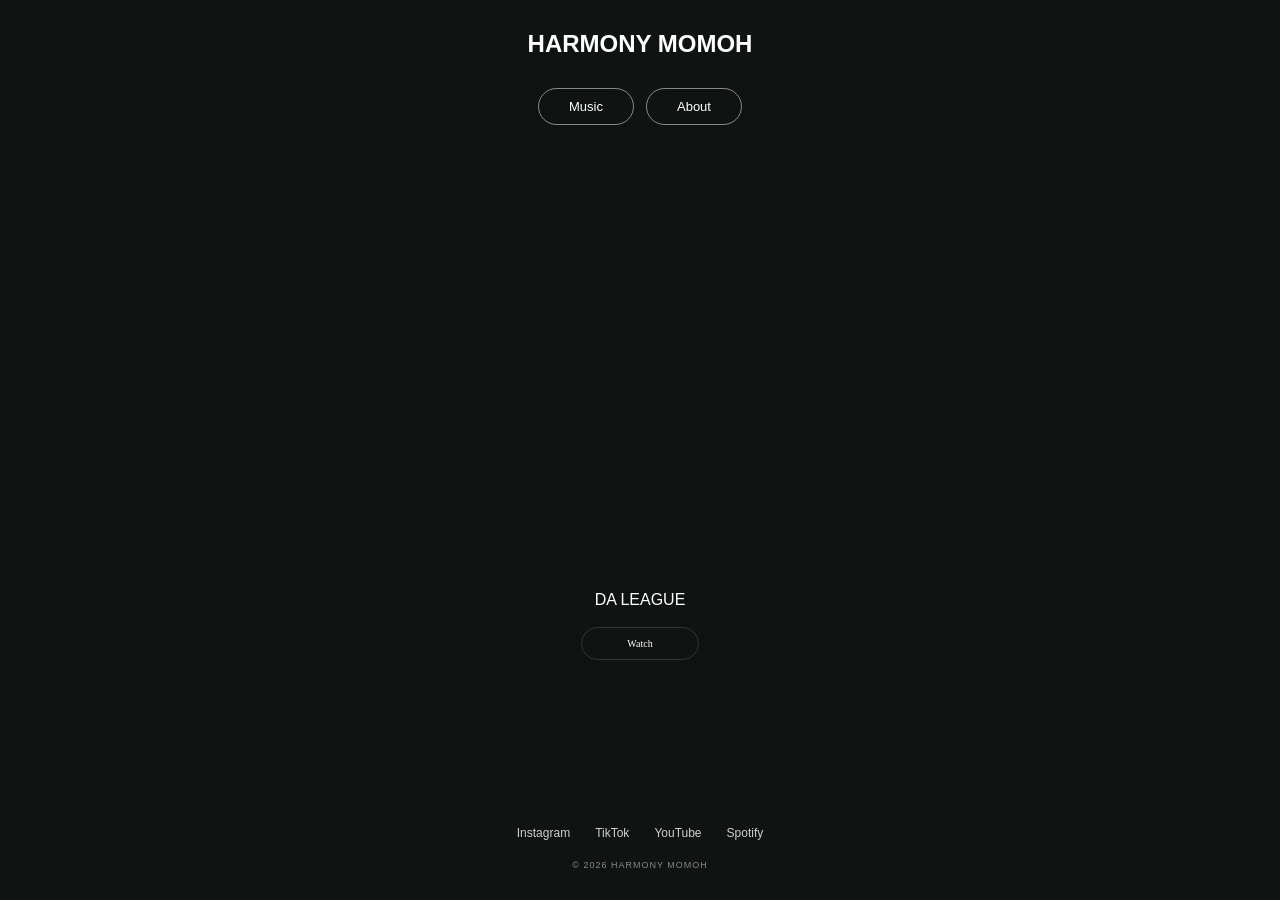
<file: index.html>
<!DOCTYPE html>
<html lang="en">

<head>
    <meta charset="UTF-8">

    <!-- Makes the website work properly on phones -->
    <meta name="viewport" content="width=device-width, initial-scale=1.0">

    <title>HARMONY MOMOH</title>

    <!-- Connects this HTML file to your CSS -->
    <link rel="stylesheet" href="style.css">
</head>

<body>
<!-- =========================
         BACKGROUND VIDEO
         ========================= -->

	<video autoplay muted loop playsinline class="background-video">
	<source src="videos/background.mp4" type="video/mp4">
	</video>

    <!-- Dark layer over the video -->
	<div class="overlay"></div>
    <!-- =========================
         MAIN WEBSITE
         ========================= -->

    <main>

        <header

            <!-- Artist name / logo -->
            <div class="artist-logo">
                HARMONY MOMOH
            </div>

            <!-- Navigation -->
            <nav>
                <a href="#music">Music</a>
                <a href="#about">About</a>
            </nav>

        </header>


        <!-- =========================
             FEATURED RELEASE
             ========================= -->

	<section class="hero">

		<div class="release-preview">
			<iframe
				src="https://www.youtube.com/embed/ED0f-ZASMjE"
				title="Latest Release"
				allow="accelerometer; autoplay; clipboard-write; encrypted-media; gyroscope; picture-in-picture; web-share"
				allowfullscreen>
			</iframe>
		</div>

    <p class="song-title">DA LEAGUE</p>

    <a href="https://youtu.be/ED0f-ZASMjE"
       target="_blank"
       class="watch-button">
       Watch
    </a>

	</section>
		


        <!-- =========================
             SOCIAL MEDIA
             ========================= -->

        <footer>

            <div class="social-links">

                <a href="instagram.com/@harmonymadethis_" target="_blank">Instagram</a>

                <a href="tiktok.com/@iamharmonymomoh" target="_blank">TikTok</a>

                <a href="www.youtube.com/Harmony momoh" target="_blank">YouTube</a>

                <a href="https://open.spotify.com/artist/7jIyciV9EhXtbsHLW5QnmX" target="_blank">Spotify</a>

        
		</div>

            <p>
                © 2026 HARMONY MOMOH
            </p>

        </footer>

    </main>
<section id="music">

    <h2>music</h2>

    <div class="video-container">
        <iframe
            src="https://www.youtube.com/embed/ED0f-ZASMjE"
            title="Harmony Momoh - Da League"
            allow="accelerometer; autoplay; clipboard-write; encrypted-media; gyroscope; picture-in-picture; web-share"
            allowfullscreen>
        </iframe>
    </div>

</section>
<section id="about">

    <h2>about</h2>

    <p class="bio">
        Harmony Momoh is a Nigerian-American Singer, rapper and producer, who hails from Lagos but is currently in Atlanta’s music scene.
    </p>

</section>


<!-- JavaScript -->
<script src="script.js"></script>
</body>

</html>
</file>
<file: style.css>
* {
    margin: 0;
    padding: 0;
    box-sizing: border-box;
}

html {
    scroll-behavior: smooth;
}

body {
    overflow-x: hidden;
    font-family: Arial, Helvetica, sans-serif;
    color: white;
    background: #1c2221;
	overflow-y: auto;
}

/* =========================
   BACKGROUND VIDEO
   ========================= */

.background-video {
    position: fixed;
    top: 0;
    left: 0;
    width: 100%;
    height: 100%;
	object-fit: cover;
    z-index: -1;
}



/* Dark overlay */

.overlay {
    position: fixed;
    top: 0;
    left: 0;

    width: 100%;
    height: 100%;

    background: rgba(0, 0, 0, 0.45);

    z-index: 0;
}


/* =========================
   MAIN CONTAINER
   ========================= */

main {
    position: relative;
    z-index: 2;
    min-height: 100vh;

    display: flex;
    flex-direction: column;
    justify-content: space-between;

    padding: 30px 7%;
}


/* =========================
   HEADER
   ========================= */

header {
    text-align: center;
}


/* Artist logo */

.artist-logo {
    font-size: 24px;
    font-weight: 600;
	font-family: rosehot
    letter-spacing: 8px;

    margin-bottom: 30px;
}


/* Navigation */

nav {
    display: flex;
    justify-content: center;

    gap: 12px;
}

nav a {
    color: white;
    text-decoration: none;

    border: 1px solid rgba(255, 255, 255, 0.5);

    padding: 10px 30px;

    border-radius: 30px;

    font-size: 13px;

    transition: 0.3s;
}


/* Navigation hover */

nav a:hover {
    background: white;
    color: black;
}


/* =========================
   HERO SECTION
   ========================= */

.hero {
    display: flex;

    flex-direction: column;

    align-items: center;

    justify-content: center;

    text-align: center;
}


/* Album artwork */

.album-cover {
    width: min(70vw, 400px);

    height: auto;

    display: block;

    box-shadow:
        0 15px 50px rgba(0, 0, 0, 0.6);

    transition: transform 0.4s;
}


/* Slight zoom when mouse is over artwork */

.album-cover:hover {
    transform: scale(1.02);
}


/* Release title */

.hero h1 {
    margin-top: 20px;

    font-size: 10px;

    font-weight: 400;

    letter-spacing: 3px;

    font-style: italic;
}

.song-title {
	font-size: 18px
	font-family: Helvetica;
	margin-top: 19px;
}
/* Watch button */

.watch-button {
    display: inline-block;

    margin-top: 15px;

    padding: 10px 45px;

    border: solid 1px rgba(255,255,255,0.149);

    border-radius: 30px;

    color: #FFFFFF;

    text-decoration: none;

    font-size: 0.625em;

    transition: 0.3s;
	
	font-family: inconsolata; monospace;
	
	text-overflow: ellipsis;
}


.watch-button:hover {
    background: white;

    color: black;
}


/* =========================
   FOOTER
   ========================= */

footer {
    text-align: center;
}


.social-links {
    display: flex;

    justify-content: center;

    align-items: center;

    flex-wrap: wrap;

    gap: 25px;
}


.social-links a {
    color: white;

    text-decoration: none;

    font-size: 12px;

    opacity: 0.8;

    transition: 0.3s;
}


.social-links a:hover {
    opacity: 1;

    text-decoration: underline;
}


footer p {
    margin-top: 20px;

    font-size: 9px;

    opacity: 0.5;

    letter-spacing: 1px;
}


/* =========================
   MOBILE
   ========================= */

@media (max-width: 600px) {

    main {
        padding: 25px 20px;
    }

    .artist-logo {
        font-size: 18px;

        letter-spacing: 6px;

        margin-bottom: 25px;
    }

    nav a {
        padding: 9px 25px;

        font-size: 12px;
    }

    .album-cover {
        width: 75vw;
    }

    .hero h1 {
        font-size: 15px;

        letter-spacing: 2px;
    }

    .social-links {
        gap: 15px;
    }

}

#music,
#about {
    display: none;
    position: fixed;
    top: 0;
    left: 0;
    width: 100vw;
    height: 100vh;
    padding: 100px 10%;
    color: white;
    z-index: 5;
    overflow-y: auto;
    background: rgba(0, 0, 0, 0.35);
	text-align: center;
}

#music.active,
#about.active {
    display: block;
}

#music.active,
#about.active {
    display: block;
}

#music h2,
#about h2 {
    font-size: 40px;
    margin-bottom: 25px;
	font:  inherit
}

#music p,
#about p {
    font-size: 18px;
    line-height: 1.7;
    max-width: 700px;
	font-family: inconsolata;
}

#home {
  display: block;
  position: fixed;
  inset: 0;
  z-index: 10;
  color: white;
  padding: 100px 10%;
  overflow-y: auto;
}

#home.hidden {
  display: none;
}

.video-container {
    width: 80%;
    max-width: 900px;
    aspect-ratio: 16 / 9;
    margin: 50px auto 0;
    overflow: hidden;
    border-radius: 8px;
}

.video-container iframe {
    width: 100%;
    height: 100%;
    border: none;
    display: block;
}

.release-preview {
    width: 500px;
    max-width: 80vw;
    aspect-ratio: 16 / 9;
    overflow: hidden;
    border-radius: 8px;
}

.release-preview iframe {
    width: 100%;
    height: 100%;
    border: none;
    display: block;
}

.release-label {
    margin-top: 20px;
    font-size: 14px;
    opacity: 0.8;
}

.hero h1 {
    margin-top: 8px;
    font-size: 20px;
    letter-spacing: 3px;
}

.watch-button {
    margin-top: 18px;
}

.bio {
	text-align: center;
	font-family: inconsolata;
}
</file>
